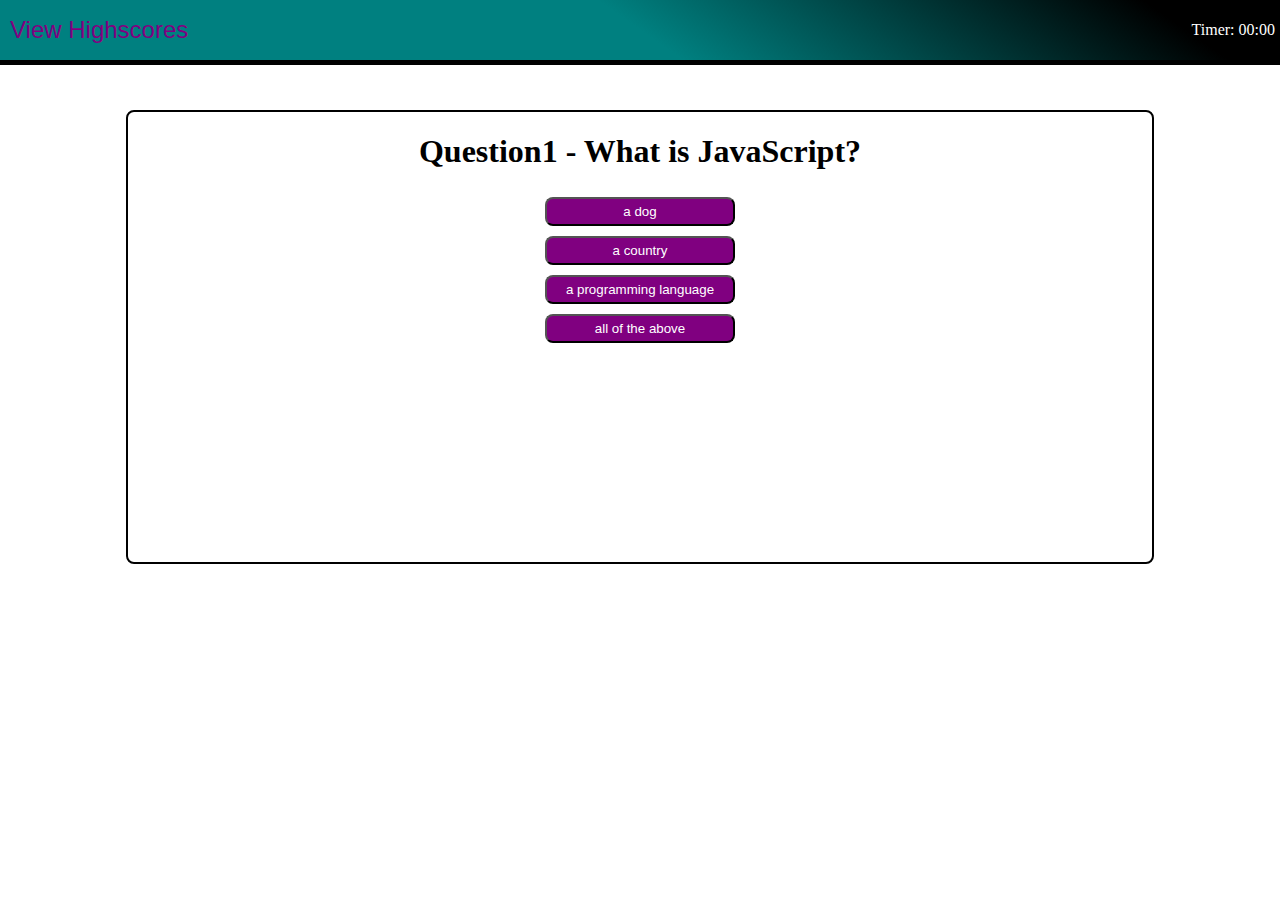
<file: index.html>
<!DOCTYPE html>
<html lang="en">
<head>
    <meta charset="UTF-8">
    <meta http-equiv="X-UA-Compatible" content="IE=edge">
    <meta name="viewport" content="width=device-width, initial-scale=1.0">
    <link rel="stylesheet" href="./assets/css/style.css">
    <title>cyberpunk Code Quiz</title>
</head>

<body>
    <nav>
        <button>View Highscores</button>
        <p>Timer: <span id="clock"> 00:00 </span></p>
    </nav> 
    <!-- main quiz section -->
    <main>
            <h1>Welcome to the quiz</h1>
            <p> To get started with the quiz, start the quiz!</p>
            <button id="start">Start Quiz</button>
     </main>

     <div id="alert">
     </div>


<script src="./assets/js/questions.js"></script>
<script src="./assets/js/script.js"></script>
</body>
</html>
</file>
<file: assets/css/style.css>
body {
    margin: 0;
}
nav {
    display: flex;
    justify-content: space-between;
    padding: 5px;
    background: linear-gradient(35deg, teal 50%, black 90%);
    color: white;
    border-bottom: 5px solid black;
}

nav button {
    background: transparent;
    color: purple;
    border: none;
    font-size: 1.5em;
}

main {
    width: 80%;
    margin: 5vh auto;
    text-align: center;
    border: 2px solid #000;
    height: 50vh;
    border-radius: 8px;
}

button {
    background: purple;
    color: white;
    border-radius: 8px;
    padding: 5px;
}

#answers {
    display: flex;
    flex-direction: column;
    width: 200px;
    margin: 0 auto;
}

#answers button {
    margin: 5px;
}

#alert h1 {
    width: 80%;
    margin: 0 auto;
    border-bottom: 5px solid;
}
</file>
